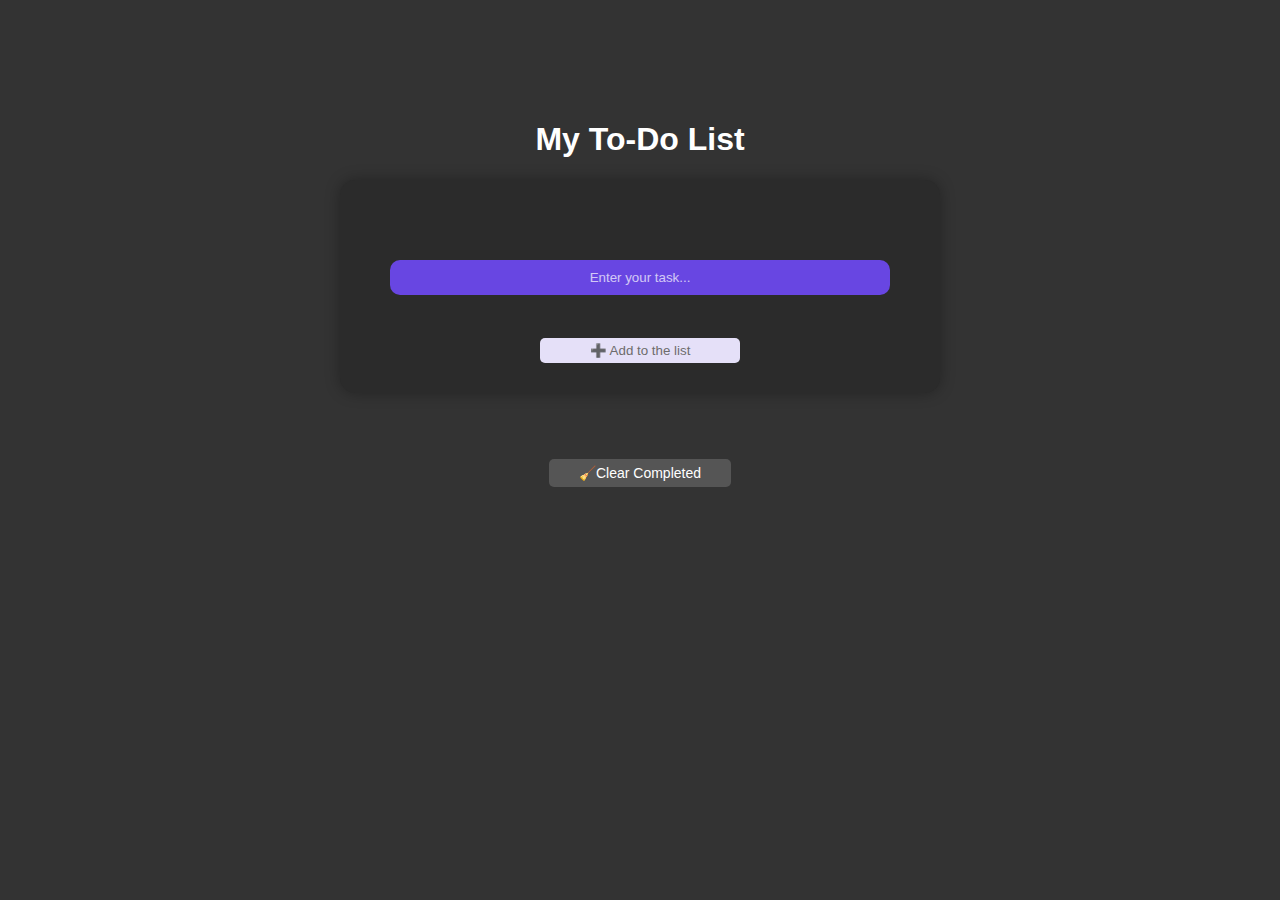
<file: index.html>
<!DOCTYPE html>
<html lang="en">
<head>
    <meta charset="UTF-8">
    <meta name="viewport" content="width=device-width, initial-scale=1.0">
    <title>To-Do List</title>
    <link rel="stylesheet" href="./myToDoList.css">
</head>
<body>

    <h1>My To-Do List</h1>

    <div id="todo">
        <input type="text" id="todoText" placeholder="Enter your task..."><br>
        <button id="addBtn">➕ Add to the list</button>

    </div>
    <ul id="todoList"></ul>
    <button id="clearBtn">🧹Clear Completed</button>
    <script src="./myToDoList.js"></script>
</body>
</html>
</file>
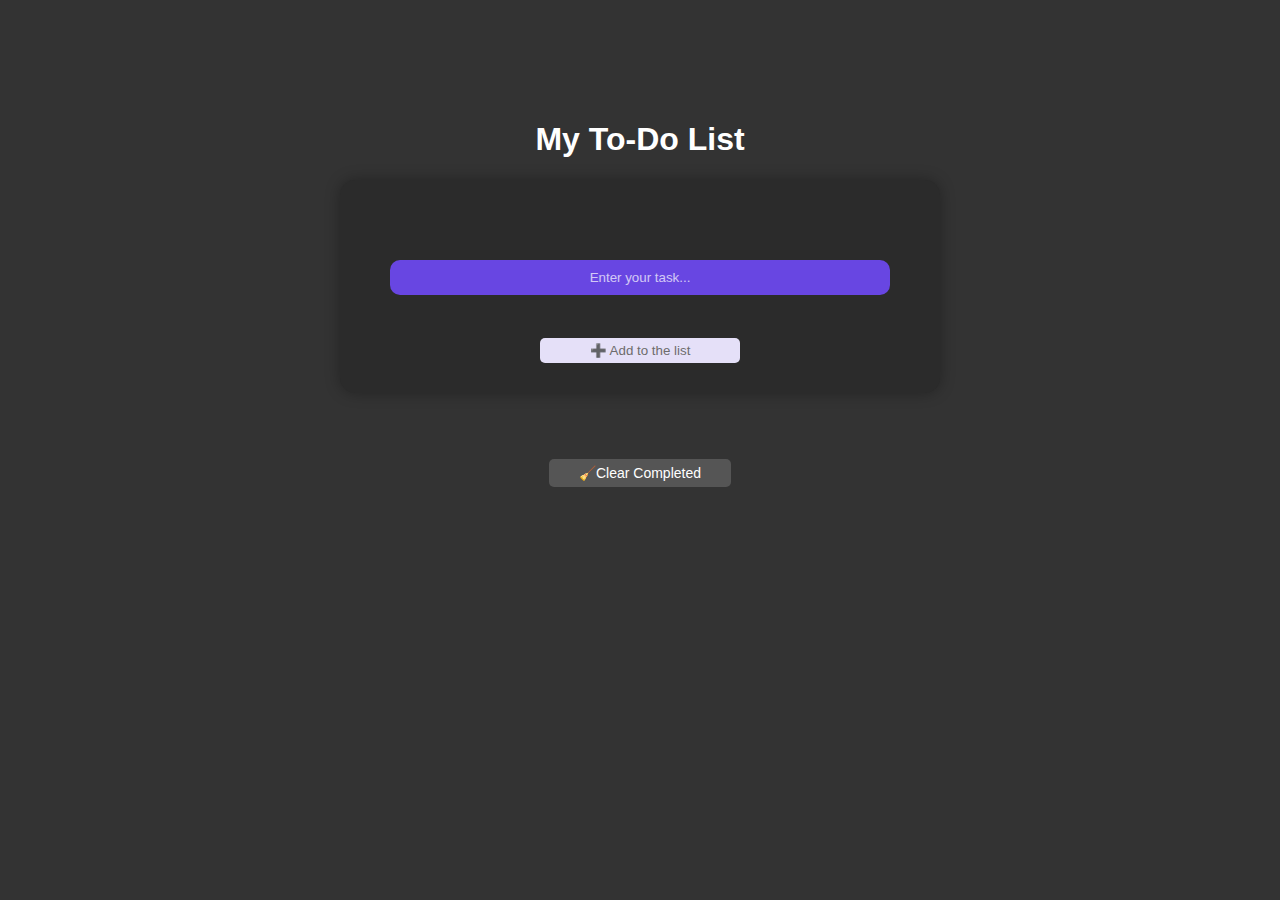
<file: myToDoList.html>
<!DOCTYPE html>
<html lang="en">
<head>
    <meta charset="UTF-8">
    <meta name="viewport" content="width=device-width, initial-scale=1.0">
    <title>To-Do List</title>
    <link rel="stylesheet" href="./myToDoList.css">
</head>
<body>

    <h1>My To-Do List</h1>

    <div id="todo">
        <input type="text" id="todoText" placeholder="Enter your task..."><br>
        <button id="addBtn">➕ Add to the list</button>

    </div>
    <ul id="todoList"></ul>
    <button id="clearBtn">🧹Clear Completed</button>
    <script src="./myToDoList.js"></script>
</body>
</html>
</file>
<file: myToDoList.css>
* {
    box-sizing: border-box;
  }
  

body{
    background-color: #333;
    color: #fff;
    font-family: 'Poppins', sans-serif;
    ;
    display: flex;
    flex-direction: column;
    align-items: center;
    margin-top: 100px
}

#todo{
    display: flex;
    flex-direction: column;
    align-items: center;
    background-color: #2b2b2b;
    padding: 30px;
    border-radius: 15px;
    box-shadow: 0 0 15px rgba(0, 0, 0, 0.3);
    width: 70vw;
    max-width: 600px;
}

#todoText{
    border: none;
    padding: 10px;
    border-radius: 10px;
    width: 100%;
    max-width: 500px;
    text-align: center;
    background-color: #6846e2;
    color: #fff;
    margin-top: 50px;
}

#todoText::placeholder{
    color: #fff;
    opacity: 0.7;
}

#todoText:focus {
    outline: none;
    box-shadow: 0 0 8px #aa91ff;
    background-color: #785af0;
    transition: 0.2s ease-in-out;
}


#addBtn{
    border: none;
    border-radius: 5px;
    margin-top: 25px ;
    padding: 5px 50px;
    background-color: #e5e0f8;
    color: #6d6c6c;
    transition: background-color 0.3s ease, color 0.3s ease, transform 0.2s ease;
    
}

#addBtn:hover{
    background-color: #9693a3;
    color: #fff;
    transform: scale(1.05);
}

#todoList {
    list-style: none;
    padding: 0;
    margin-top: 30px;
    width: 60vw;
}

#todoList li {
    display: flex;
    align-items: center;
    background: #444;
    padding: 10px 20px;
    margin-bottom: 10px;
    border-radius: 8px;
    gap: 15px; 
    color: white;
}


.fade-in {
    animation: fadeIn 0.3s ease forwards;
}

@keyframes fadeIn {
    from { opacity: 0; transform: translateY(-10px); }
    to { opacity: 1; transform: translateY(0); }
}


.completed .task-text {
    text-decoration: line-through;
    color: #999;
    opacity: 0.6;
}



@media (max-width: 600px) {
    #todo {
        width: 90vw;
    }

    #todoText {
        width: 90vw;
    }

    #todoList {
        width: 90vw;
    }
}

.delete-btn {
    background: none;
    border: none;
    color: red;
    font-size: 18px;
    cursor: pointer;
    margin-left: auto; 
    transition: 0.2s ease;
}

.delete-btn:hover {
    opacity: 0.8;
}

.task-check {
    accent-color: #6846e2; 
    transform: scale(1.2);
    cursor: pointer;
    margin: 0;
}

#clearBtn {
    margin-top: 20px;
    padding: 6px 30px;
    border: none;
    border-radius: 5px;
    background-color: #555;
    color: white;
    cursor: pointer;
    font-size: 14px;
    transition: background-color 0.3s ease;
}

#clearBtn:hover {
    background-color: #777;
}

.fade-out {
    animation: fadeOut 0.4s ease forwards;
}

@keyframes fadeOut {
    from {
        opacity: 1;
        transform: scale(1);
    }
    to {
        opacity: 0;
        transform: scale(0.95);
    }
}
</file>
